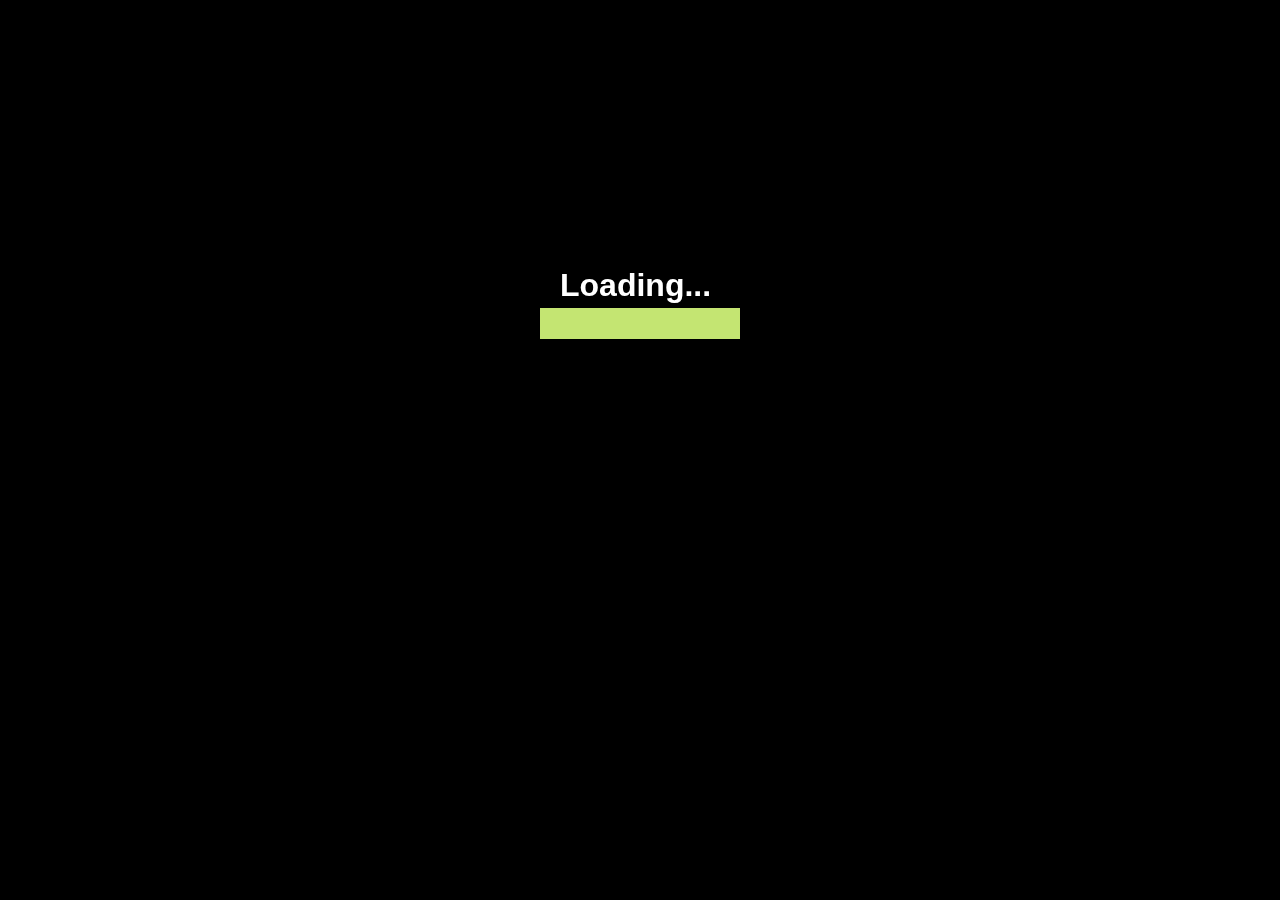
<file: Adrift/index.html>
<!doctype html> 
<html lang="en"> 
<head> 
	<meta charset="UTF-8" />
	<title>Adrift</title>
	<script type="text/javascript" src="js/phaser.min.js"></script>
	
	<script type="text/javascript" src="js/rockFacts.js"></script>
	<script type="text/javascript" src="js/Asteroid.js"></script>
	<script type="text/javascript" src="js/GravRock.js"></script>
	<script type="text/javascript" src="js/BombRock.js"></script>
	<script type="text/javascript" src="js/FragRock.js"></script>
	<script type="text/javascript" src="js/ToxicRock.js"></script>
	<script type="text/javascript" src="js/OrbitRock.js"></script>
	
	<script type="text/javascript" src="js/Ship.js"></script>
	<script type="text/javascript" src="js/intro.js"></script>
	<script type="text/javascript" src="js/play.js"></script>
	<script type="text/javascript" src="js/hallway.js"></script>
	
	<script type="text/javascript" src="js/P1.js"></script>
	<script type="text/javascript" src="js/P2.js"></script>
	<script type="text/javascript" src="js/P3.js"></script>
	<script type="text/javascript" src="js/P4.js"></script>
	<script type="text/javascript" src="js/B1.js"></script>
	<script type="text/javascript" src="js/B2.js"></script>
	<script type="text/javascript" src="js/B3.js"></script>
	<script type="text/javascript" src="js/B4.js"></script>
	<script type="text/javascript" src="js/B5.js"></script>
	<script type="text/javascript" src="js/D1.js"></script>
	<script type="text/javascript" src="js/D2.js"></script>
	<script type="text/javascript" src="js/D3.js"></script>
	<script type="text/javascript" src="js/D4.js"></script>
	<script type="text/javascript" src="js/R1.js"></script>
	<script type="text/javascript" src="js/R2.js"></script>
	<script type="text/javascript" src="js/R3.js"></script>
	<script type="text/javascript" src="js/R4.js"></script>
	
	<script type="text/javascript" src="js/main.js"></script>
	
	<link rel="stylesheet" type="text/css" href="css/styles.css">
</head>
<body>
	<script type="text/javascript">
		//function setFocus(){
			//window.focus();
		//}
		//setInterval(setFocus, 100);
		window.onload = function () { window.focus(); }
		window.onclick = function () { window.focus(); }
	</script>
</body>
</html>
</file>
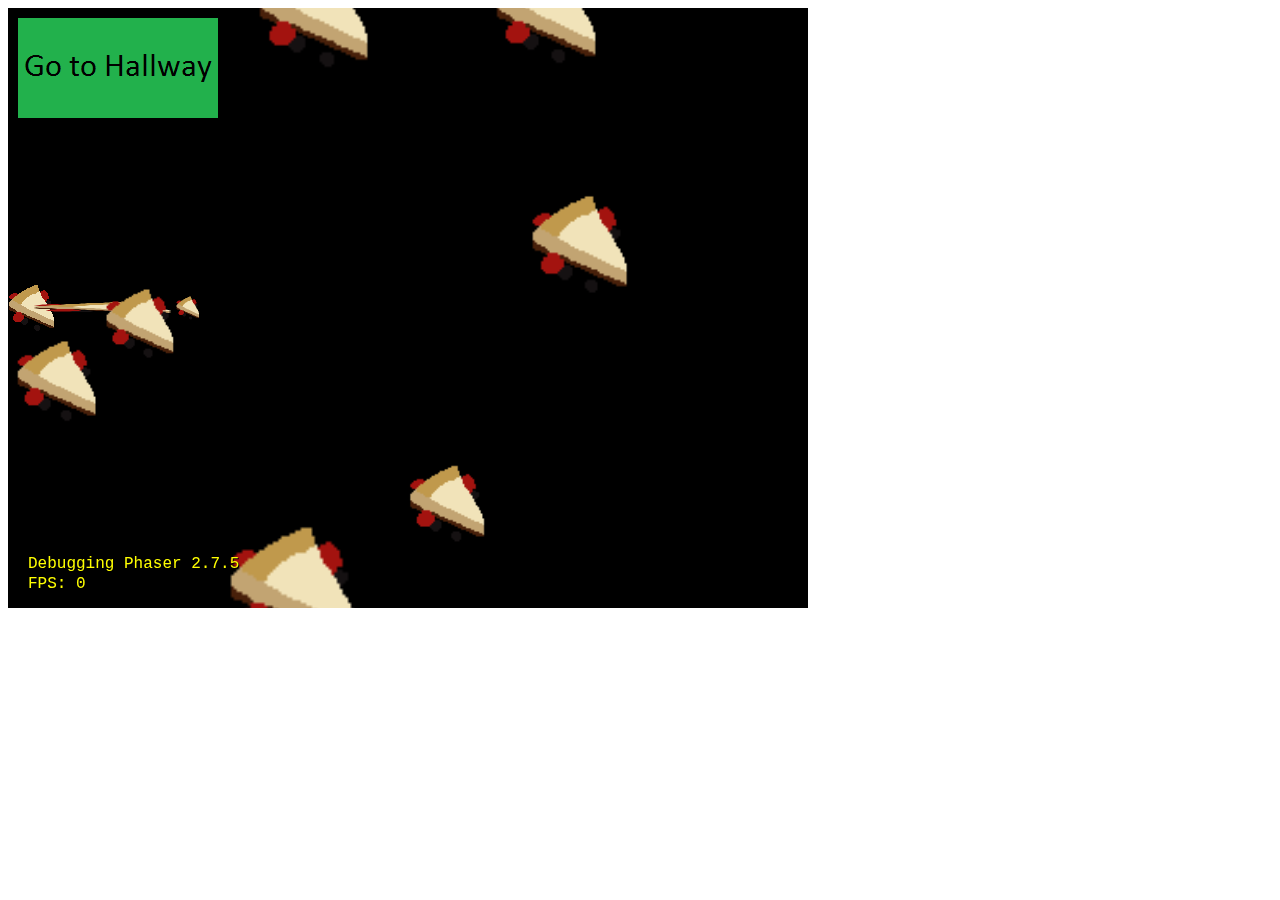
<file: DepressionDigression/index.html>
<!doctype html> 
<html lang="en"> 
<head> 
	<meta charset="UTF-8" />
	<title>Depression Digression</title>
	<script type="text/javascript" src="../framework/phaser.min.js"></script>
	
	<script type="text/javascript" src="js/hallway.js"></script>
	<script type="text/javascript" src="js/main.js"></script>
	
	
	<link rel="stylesheet" type="text/css" href="css/styles.css">
</head>
<body>
	<script type="text/javascript">
	</script>

</body>
</html>
</file>
<file: Adrift/css/styles.css>
@import url('https://fonts.googleapis.com/css?family=Source+Sans+Pro');
body {
	background: black;
	display: flex;
	justify-content: center;
	align-items: center;
	font-family: 'Source Sans Pro', sans-serif;
}
</file>
<file: DepressionDigression/css/styles.css>
body {
	font-family: Helvetica;
}
</file>
